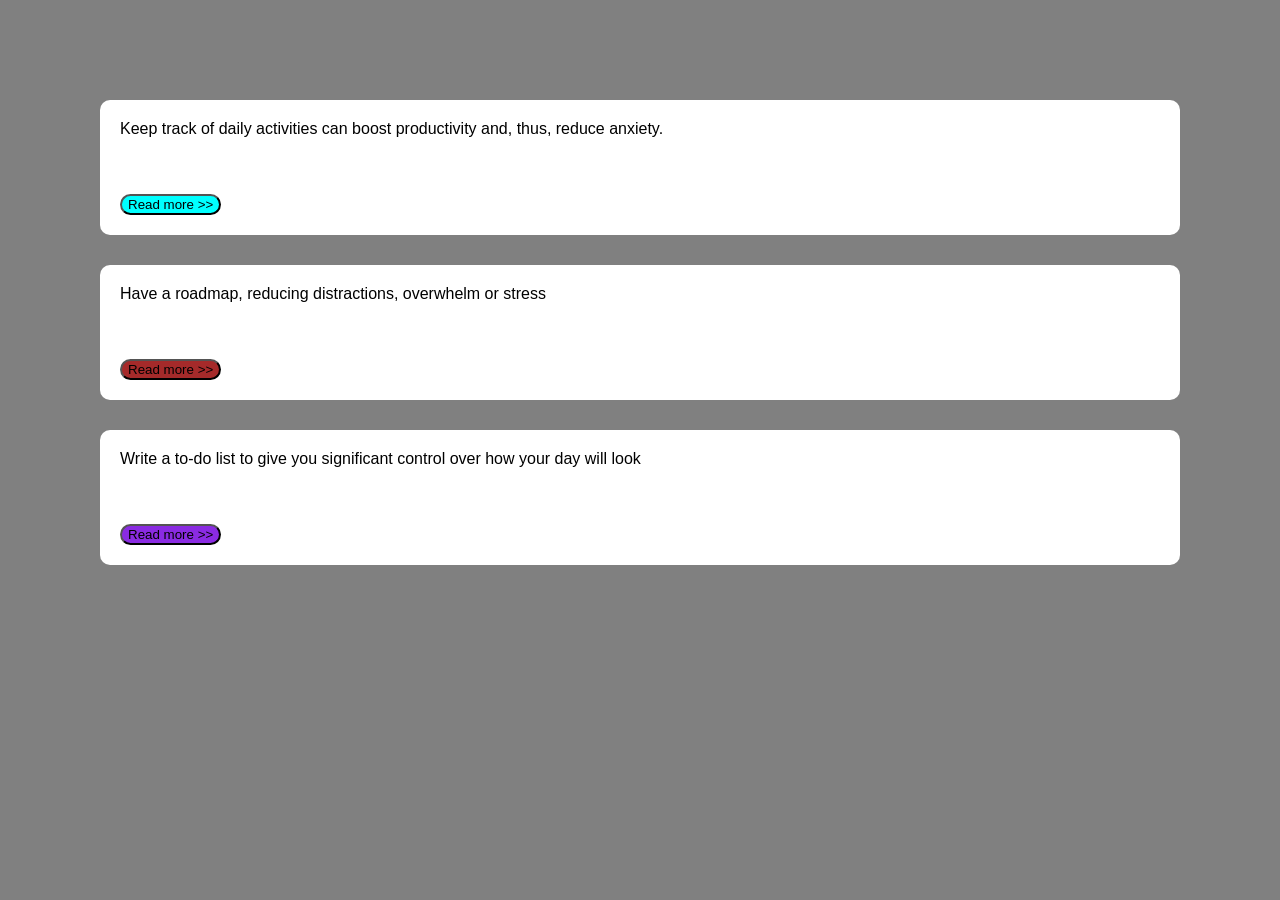
<file: START CODE/EX-1/index.html>
<!DOCTYPE html>
<html lang="en">
<head>
    <meta charset="UTF-8">
    <meta http-equiv="X-UA-Compatible" content="IE=edge">
    <meta name="viewport" content="width=device-width, initial-scale=1.0">
    <link rel="stylesheet" href="style.css">
</head>
<body>

  <div>
      <p>Keep track of daily activities can boost productivity and, thus, reduce anxiety.</p>
      <button class="button1">Read more >></button>
  </div>
  <div >
      <p>Have a roadmap, reducing distractions, overwhelm or stress</p>
      <button class="button2">Read more >></button>
  </div>
  <div >
      <p>Write a to-do list to give you significant control over how your day will look</p>
      <button class="button3">Read more >></button>
  </div>
</body>
</html>
</file>
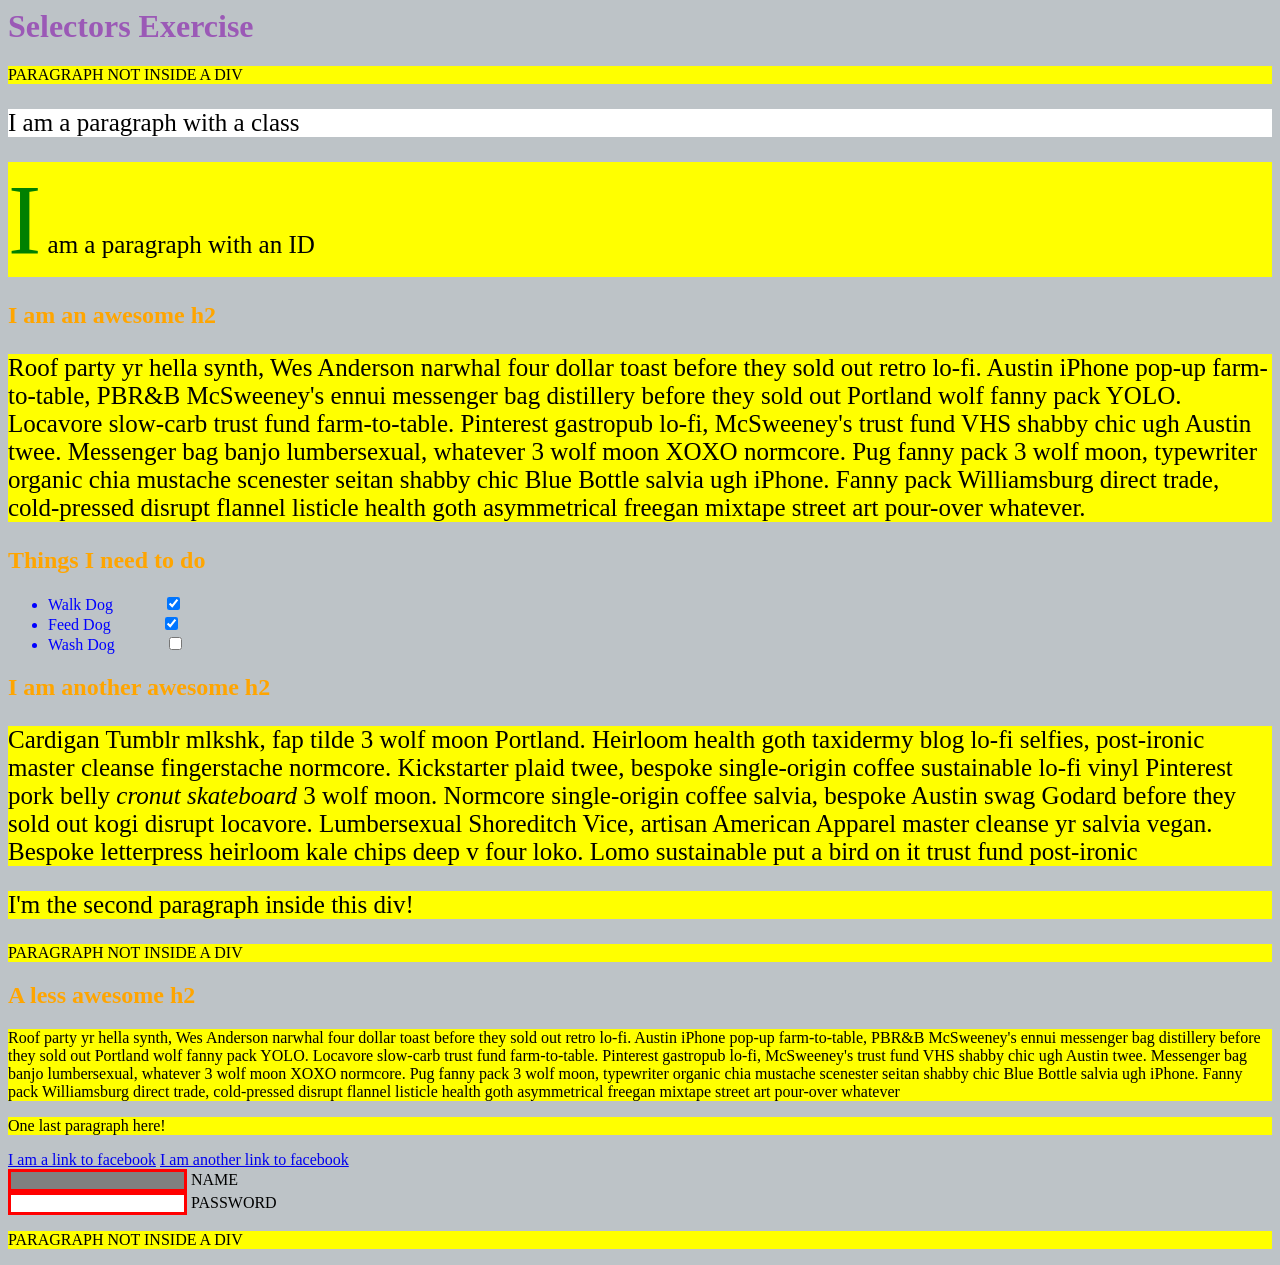
<file: START CODE/EX-2/index.html>
<html>
  <head>
    <meta charset="UTF-8" />
    <title>Selectors Exercise</title>
    <link rel="stylesheet" type="text/css" href="selectors.css" />
  </head>
  <body>
    <h1>Selectors Exercise</h1>

    <p>PARAGRAPH NOT INSIDE A DIV</p>

    <div class="container">
      <p class="hello">I am a paragraph with a class</p>
      <p id="special">I am a paragraph with an ID</p>

      <h2>I am an awesome h2</h2>

      <p>
        Roof party yr hella synth, Wes Anderson narwhal four dollar toast before
        they sold out retro lo-fi. Austin iPhone pop-up farm-to-table, PBR&B
        McSweeney's ennui messenger bag distillery before they sold out Portland
        wolf fanny pack YOLO. Locavore slow-carb trust fund farm-to-table.
        Pinterest gastropub lo-fi, McSweeney's trust fund VHS shabby chic ugh
        Austin twee. Messenger bag banjo lumbersexual, whatever 3 wolf moon XOXO
        normcore. Pug fanny pack 3 wolf moon, typewriter organic chia mustache
        scenester seitan shabby chic Blue Bottle salvia ugh iPhone. Fanny pack
        Williamsburg direct trade, cold-pressed disrupt flannel listicle health
        goth asymmetrical freegan mixtape street art pour-over whatever.
      </p>
    </div>

    <div>
      <h2>Things I need to do</h2>

      <ul>
        <li>Walk Dog <input type="checkbox" checked /></li>
        <li>Feed Dog <input type="checkbox" checked /></li>
        <li>Wash Dog <input type="checkbox" /></li>
      </ul>
    </div>

    <div class="container2">
      <h2>I am another awesome h2</h2>

      <p>
        Cardigan Tumblr mlkshk, fap tilde 3 wolf moon Portland. Heirloom health
        goth taxidermy blog lo-fi selfies, post-ironic master cleanse
        fingerstache normcore. Kickstarter plaid twee, bespoke single-origin
        coffee sustainable lo-fi vinyl Pinterest pork belly
        <em>cronut skateboard</em> 3 wolf moon. Normcore single-origin coffee
        salvia, bespoke Austin swag Godard before they sold out kogi disrupt
        locavore. Lumbersexual Shoreditch Vice, artisan American Apparel master
        cleanse yr salvia vegan. Bespoke letterpress heirloom kale chips deep v
        four loko. Lomo sustainable put a bird on it trust fund post-ironic
      </p>

      <p>I'm the second paragraph inside this div!</p>
    </div>

    <p>PARAGRAPH NOT INSIDE A DIV</p>

    <div>
      <h2>A less awesome h2</h2>

      <p>
        Roof party yr hella synth, Wes Anderson narwhal four dollar toast before
        they sold out retro lo-fi. Austin iPhone pop-up farm-to-table, PBR&B
        McSweeney's ennui messenger bag distillery before they sold out Portland
        wolf fanny pack YOLO. Locavore slow-carb trust fund farm-to-table.
        Pinterest gastropub lo-fi, McSweeney's trust fund VHS shabby chic ugh
        Austin twee. Messenger bag banjo lumbersexual, whatever 3 wolf moon XOXO
        normcore. Pug fanny pack 3 wolf moon, typewriter organic chia mustache
        scenester seitan shabby chic Blue Bottle salvia ugh iPhone. Fanny pack
        Williamsburg direct trade, cold-pressed disrupt flannel listicle health
        goth asymmetrical freegan mixtape street art pour-over whatever
      </p>

      <p>One last paragraph here!</p>

      <a href="https://www.facebook.com">I am a link to facebook</a>
      <a href="https://www.facebook.com">I am another link to facebook</a>
      <br />

      <input type="text" name="name" /><label> Name</label><br />
      <input type="password" name="password" /><label> Password</label><br />
    </div>

    <p>PARAGRAPH NOT INSIDE A DIV</p>
  </body>
</html>
</file>
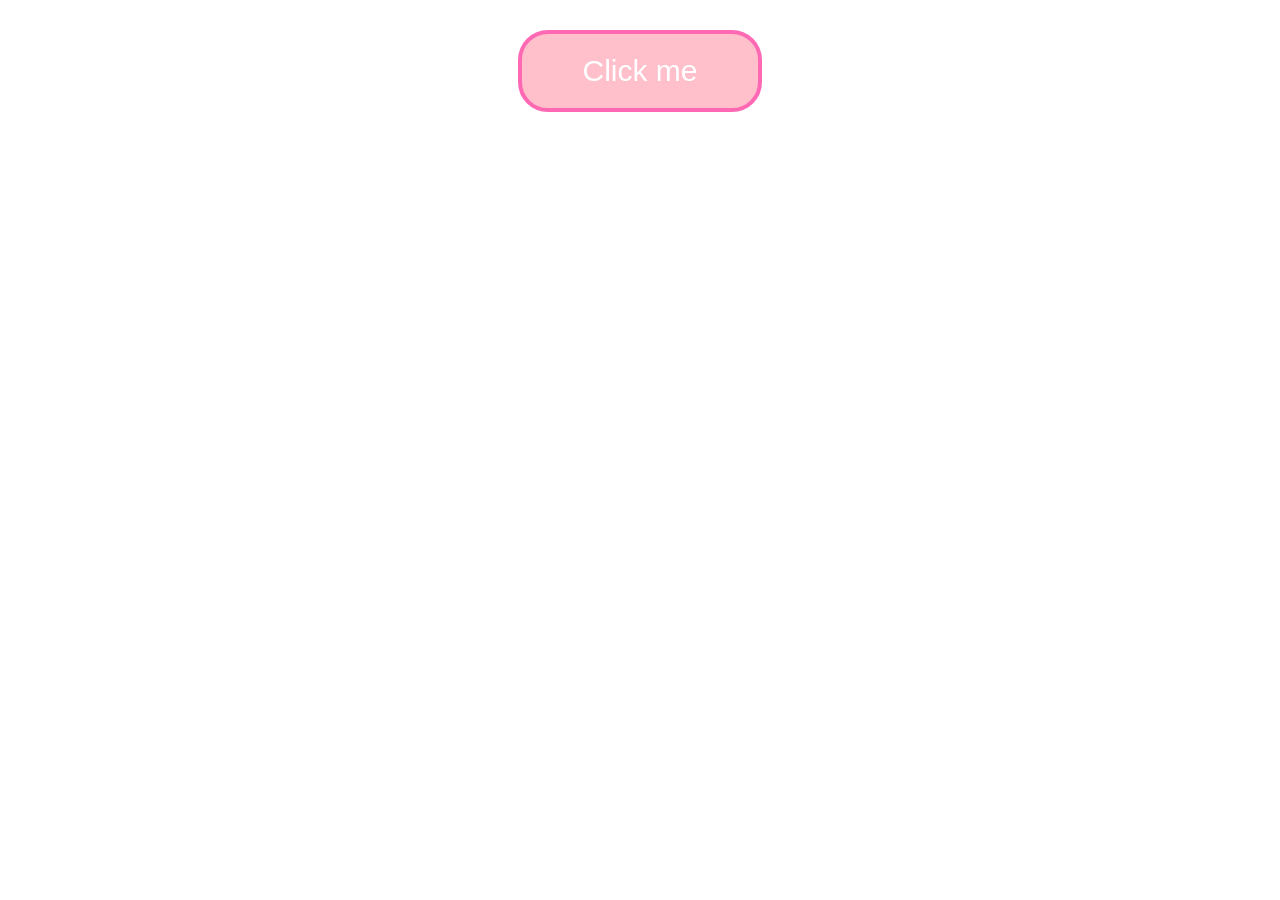
<file: START CODE/EX-3/index.html>
<!DOCTYPE html>
<html lang="en">
  <head>
    <meta charset="UTF-8" />
    <link rel="stylesheet" type="text/css" href="style.css" />
  </head>
  <body>
    <button>Click me</button>
  </body>
</html>
</file>
<file: START CODE/EX-1/style.css>
body {
    background: gray;
    font-family: sans-serif;
    margin: 100px;
}
div{
    background-color: white;
    border-radius: 10px;
    margin-bottom: 30px;
}
p{
    padding: 20px;
}
button{
    border-radius: 30px;
    margin:20px;
}
.button1{
  background-color: aqua;
}
.button2{
    background-color: brown;
}
.button3{
    background-color:blueviolet;
}
.button1:hover{
   background-color: yellow; 
}
.button2:hover {
  background-color: yellow;
}
.button3:hover{
    background-color: yellow;
}
</file>
<file: START CODE/EX-2/selectors.css>
/* Style the HTML elements according to the following instructions. 
DO NOT ALTER THE EXISTING HTML TO DO THIS.  WRITE ONLY CSS!*/
 

/* MANDATORY CHALLENGES */

/* Give the <body> element a background of #bdc3c7*/
body{
    background-color: #bdc3c7;
}

/* Make the <h1> element #9b59b6*/
h1{
    color:#9b59b6;
}

/* Make all <h2> elements orange */
h2{
    color:orange;
}

/* Make all <li> elements blue(pick your own hexadecimal blue)*/
li{
    color:blue;
} 

/*Change the background on every paragraph to be yellow*/
p{
    background-color: yellow;
}

/*Make all inputs have a 3px red border*/
input{
    border:3px solid red;
}

/* Give everything with the class 'hello' a white background*/
.hello{
    background-color: white;
}


/* BONUS CHALLENGES */
/*You may need to research some other selectors and properties*/



/* Make all the <p>'s that are nested inside of divs 25px font(font-size: 25px)*/
.container p{
    font-size: 25px;
}
.container2 p{
    font-size: 25px;
}

/* Make only inputs with type 'text' have a gray background*/
input[type="text"] {
    background-color: gray;
}

/* Make all "checked" checkboxes have a left margin of 50px(margin-left: 50px)*/
input[type="checkbox"]{
   margin-left: 50px;
}

/* Make the <label> elements all UPPERCASE without changing the HTML(definitely look this one up*/
label{
    text-transform: uppercase;
}
/* Make the first letter of the element with id 'special' green and 100px font size(font-size: 100)*/
#special::first-letter{
    color: green;
    font-size:100px ;
} 
/* Make the <h1> element's color change to blue when hovered over */
h1:hover{
    color: blue;
}
</file>
<file: START CODE/EX-3/style.css>
/* TODO */
body{
    display:flex;
    justify-content: center;
    margin: 30px;
}
button{
    border: 4px solid hotpink;
    width:20%;
    padding:20px;
    border-radius: 30px;
    background-color: pink;
    color: white;
    font-size: 30px;
}
button:hover{
    background-color: green;
    border-color: coral;  
}
</file>
